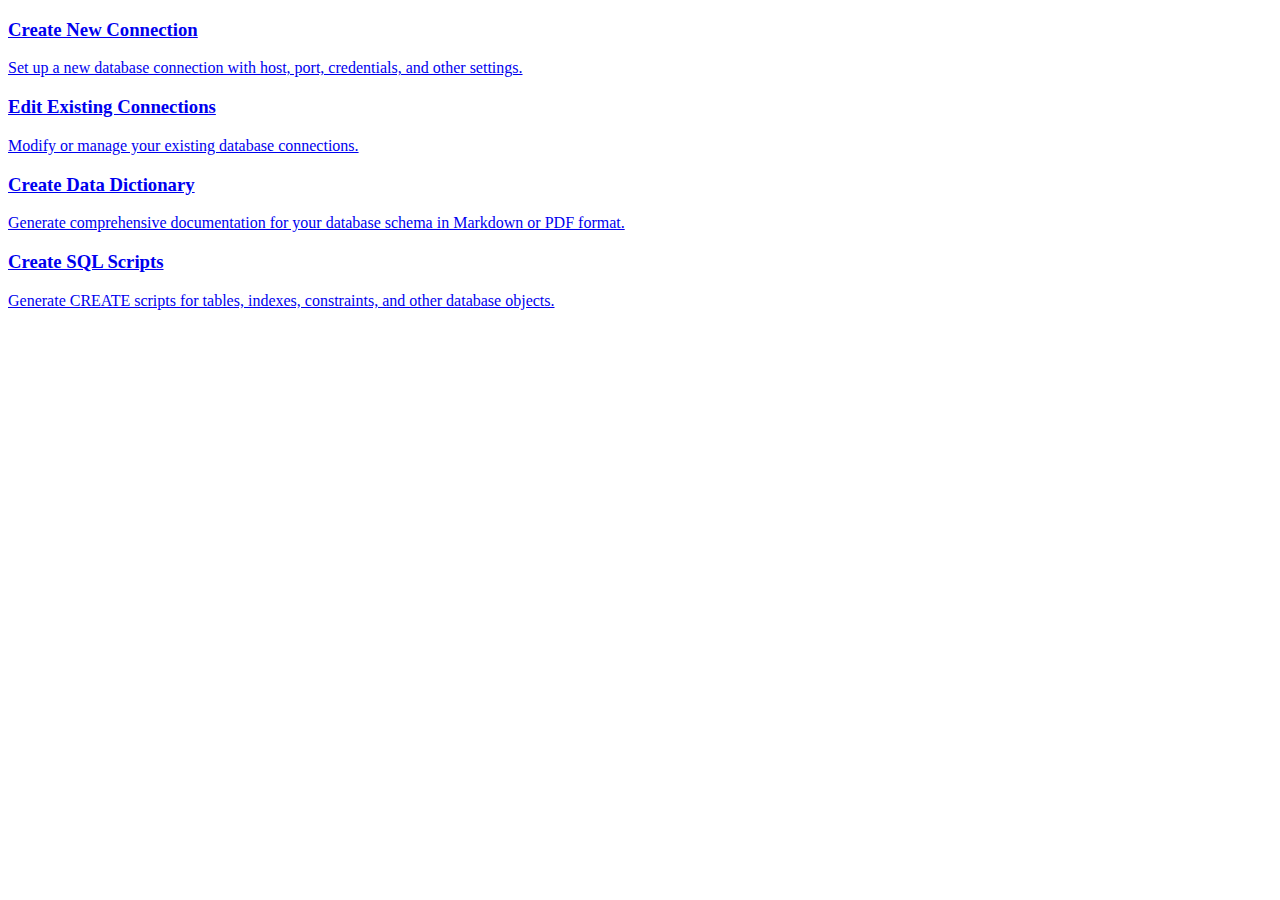
<file: src/main/resources/templates/index.html>
<!DOCTYPE html>
<html lang="en" xmlns:th="http://www.thymeleaf.org"
      xmlns:layout="http://www.ultraq.net.nz/thymeleaf/layout" layout:decorate="~{layout}"> <head>
    <title>Database Schema Analyzer - Home</title> <th:block layout:fragment="head-scripts">
</th:block>
</head>
<body>
<div layout:fragment="content"> <div class="menu-grid">
    <a href="/connections/new" class="menu-item">
        <div class="icon">
            <i class="fas fa-plus-circle"></i>
        </div>
        <h3>Create New Connection</h3>
        <p>Set up a new database connection with host, port, credentials, and other settings.</p>
    </a>

    <a href="/connections/edit" class="menu-item">
        <div class="icon">
            <i class="fas fa-edit"></i>
        </div>
        <h3>Edit Existing Connections</h3>
        <p>Modify or manage your existing database connections.</p>
    </a>

    <a href="/data-dictionary" class="menu-item">
        <div class="icon">
            <i class="fas fa-book"></i>
        </div>
        <h3>Create Data Dictionary</h3>
        <p>Generate comprehensive documentation for your database schema in Markdown or PDF format.</p>
    </a>

    <a href="/sql-scripts" class="menu-item">
        <div class="icon">
            <i class="fas fa-code"></i>
        </div>
        <h3>Create SQL Scripts</h3>
        <p>Generate CREATE scripts for tables, indexes, constraints, and other database objects.</p>
    </a>
</div>
</div>
<th:block layout:fragment="footer-scripts">
</th:block>
</body>
</html>
</file>
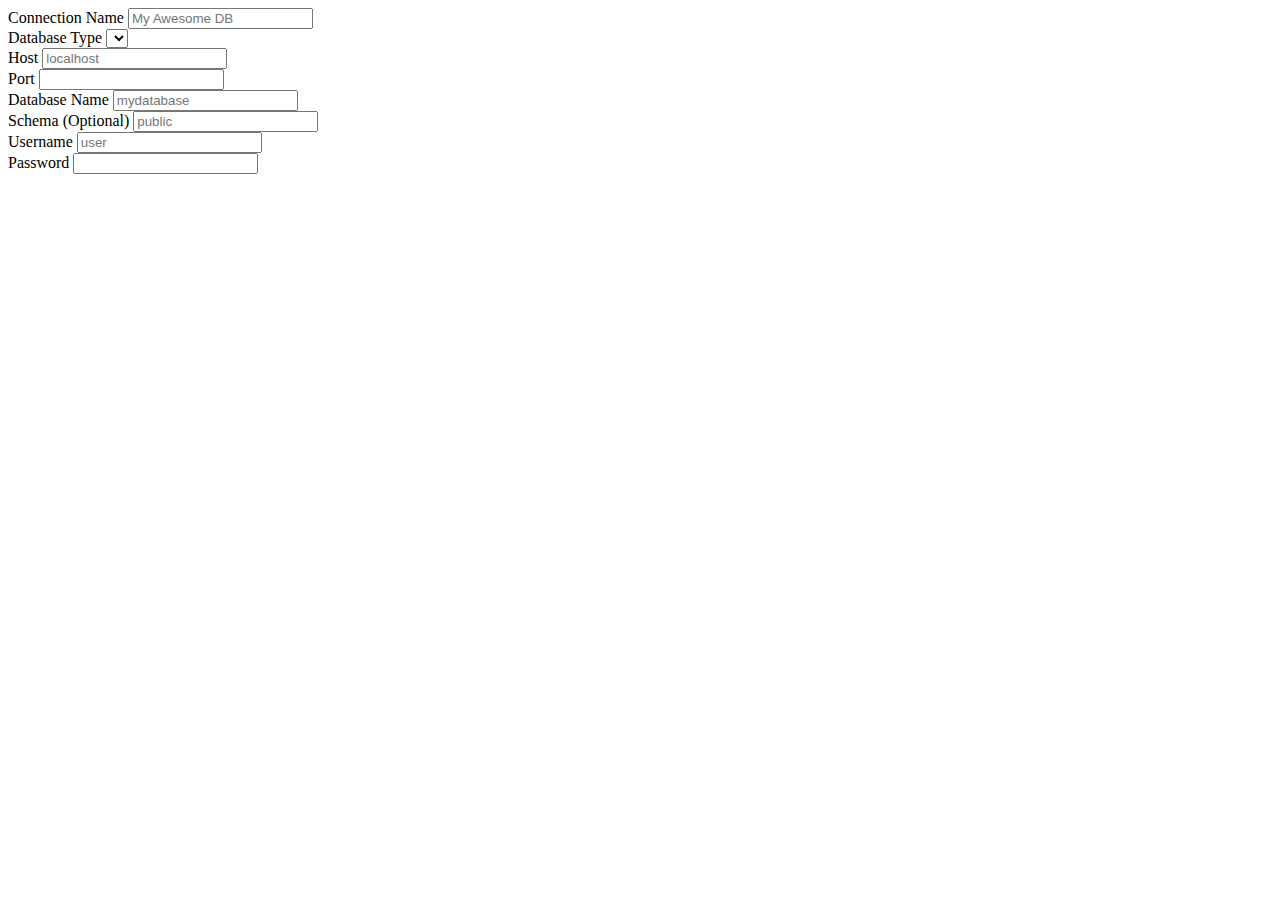
<file: src/main/resources/templates/connections/form-fragments.html>
<!DOCTYPE html>
<html lang="en" xmlns:th="http://www.thymeleaf.org">
<body>

<div th:fragment="connection-form" class="space-y-6">
    <div class="mb-4">
        <label for="name" class="block text-gray-700 text-sm font-bold mb-2">Connection Name</label>
        <input type="text" id="name" th:field="*{name}" class="input-field" required placeholder="My Awesome DB">
    </div>

    <div class="mb-4">
        <label for="databaseType" class="block text-gray-700 text-sm font-bold mb-2">Database Type</label>
        <select id="databaseType" th:field="*{databaseType}" class="input-field" required>
            <option th:each="type : ${databaseTypes}" th:value="${type}" th:text="${type.displayName}"></option>
        </select>
    </div>

    <div class="grid grid-cols-1 md:grid-cols-2 gap-6">
        <div>
            <label for="host" class="block text-gray-700 text-sm font-bold mb-2">Host</label>
            <input type="text" id="host" th:field="*{host}" class="input-field" required placeholder="localhost">
        </div>
        <div>
            <label for="port" class="block text-gray-700 text-sm font-bold mb-2">Port</label>
            <input type="number" id="port" th:field="*{port}" class="input-field" required>
        </div>
    </div>

    <div class="grid grid-cols-1 md:grid-cols-2 gap-6">
        <div>
            <label for="databaseName" class="block text-gray-700 text-sm font-bold mb-2">Database Name</label>
            <input type="text" id="databaseName" th:field="*{databaseName}" class="input-field" required placeholder="mydatabase">
        </div>
        <div>
            <label for="schema" class="block text-gray-700 text-sm font-bold mb-2">Schema (Optional)</label>
            <input type="text" id="schema" th:field="*{schema}" class="input-field" placeholder="public">
        </div>
    </div>

    <div class="grid grid-cols-1 md:grid-cols-2 gap-6">
        <div>
            <label for="username" class="block text-gray-700 text-sm font-bold mb-2">Username</label>
            <input type="text" id="username" th:field="*{username}" class="input-field" required placeholder="user">
        </div>
        <div>
            <label for="password" class="block text-gray-700 text-sm font-bold mb-2">Password</label>
            <input type="password" id="password" th:field="*{password}" class="input-field" required>
        </div>
    </div>
</div>

</body>
</html>
</file>
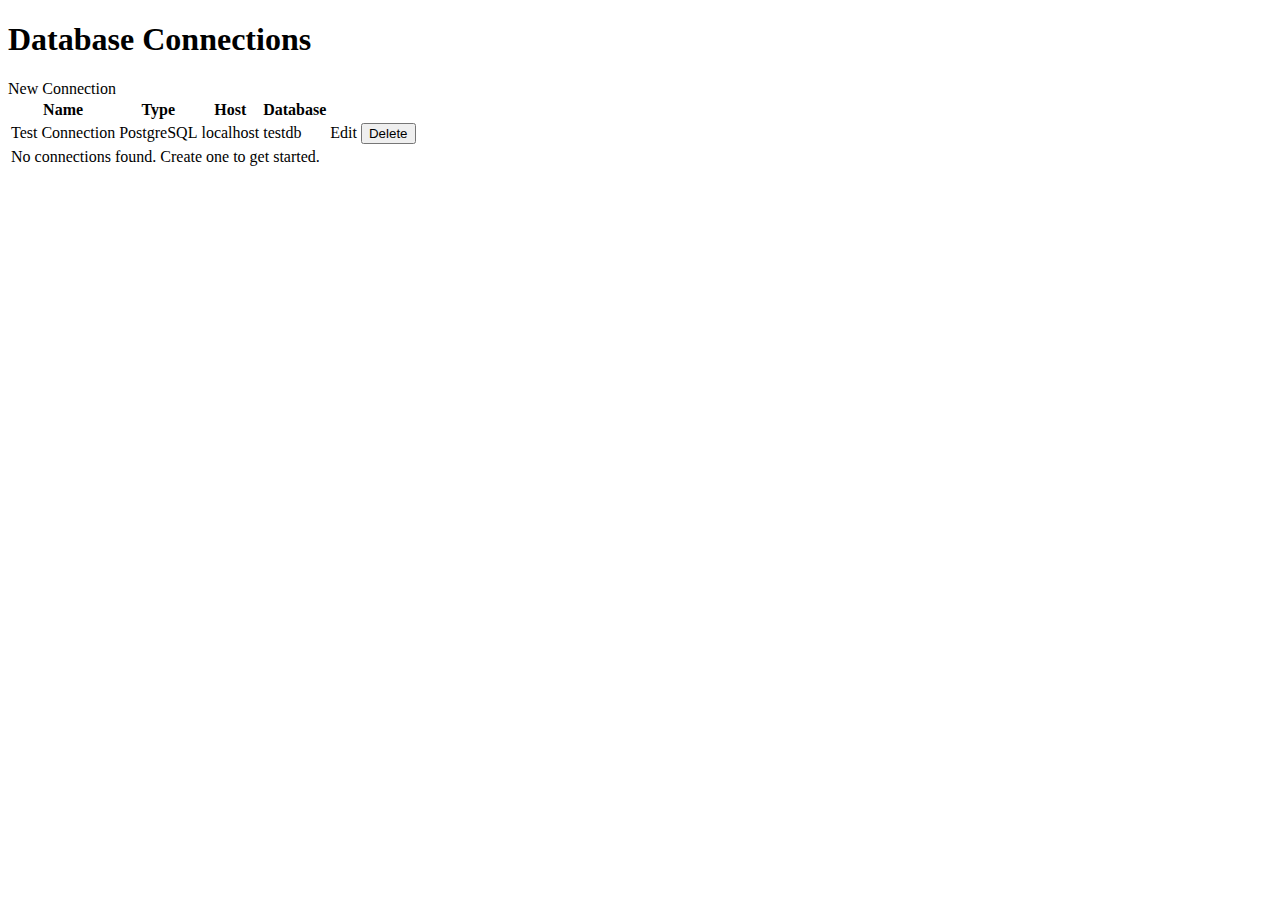
<file: src/main/resources/templates/connections/list.html>
<!DOCTYPE html>
<html lang="en" xmlns:th="http://www.thymeleaf.org"
      xmlns:layout="http://www.ultraq.net.nz/thymeleaf/layout"
      layout:decorate="~{layout}">
<head>
    <title>Connections</title>
</head>
<body>
<div layout:fragment="content">
    <div class="flex justify-between items-center mb-6">
        <h1 class="text-3xl font-bold text-gray-800 dark:text-dark-text-heading">Database Connections</h1>
        <a th:href="@{/connections/new}" class="btn btn-primary">New Connection</a>
    </div>

    <div class="bg-white dark:bg-dark-surface shadow-md rounded-lg overflow-x-auto border border-gray-200 dark:border-dark-border">
        <table class="min-w-full leading-normal">
            <thead>
            <tr class="border-b-2 border-gray-200 dark:border-dark-border bg-gray-100 dark:bg-gray-800">
                <th class="px-5 py-3 text-left text-xs font-semibold text-gray-600 dark:text-gray-300 uppercase tracking-wider">Name</th>
                <th class="px-5 py-3 text-left text-xs font-semibold text-gray-600 dark:text-gray-300 uppercase tracking-wider">Type</th>
                <th class="px-5 py-3 text-left text-xs font-semibold text-gray-600 dark:text-gray-300 uppercase tracking-wider">Host</th>
                <th class="px-5 py-3 text-left text-xs font-semibold text-gray-600 dark:text-gray-300 uppercase tracking-wider">Database</th>
                <th class="px-5 py-3"></th>
            </tr>
            </thead>
            <tbody class="divide-y divide-gray-200 dark:divide-dark-border">
            <tr th:each="connection : ${connections}" class="hover:bg-gray-50 dark:hover:bg-gray-800">
                <td class="px-5 py-4 text-sm text-gray-900 dark:text-dark-text" th:text="${connection.name}">Test Connection</td>
                <td class="px-5 py-4 text-sm text-gray-900 dark:text-dark-text" th:text="${connection.databaseType.displayName}">PostgreSQL</td>
                <td class="px-5 py-4 text-sm text-gray-900 dark:text-dark-text" th:text="${connection.host}">localhost</td>
                <td class="px-5 py-4 text-sm text-gray-900 dark:text-dark-text" th:text="${connection.databaseName}">testdb</td>
                <td class="px-5 py-4 text-sm text-right whitespace-nowrap">
                    <a th:href="@{/connections/edit/{id}(id=${connection.id})}" class="font-medium text-primary-600 hover:text-primary-800 dark:hover:text-primary-400 mr-4">Edit</a>
                    <button th:attr="onclick=|deleteConnection('${connection.id}')|" class="font-medium text-red-600 hover:text-red-800 dark:hover:text-red-400">Delete</button>
                </td>
            </tr>
            <tr th:if="${#lists.isEmpty(connections)}">
                <td colspan="5" class="text-center py-10 text-gray-500 dark:text-gray-400">No connections found. Create one to get started.</td>
            </tr>
            </tbody>
        </table>
    </div>
</div>
</body>
</html>
</file>
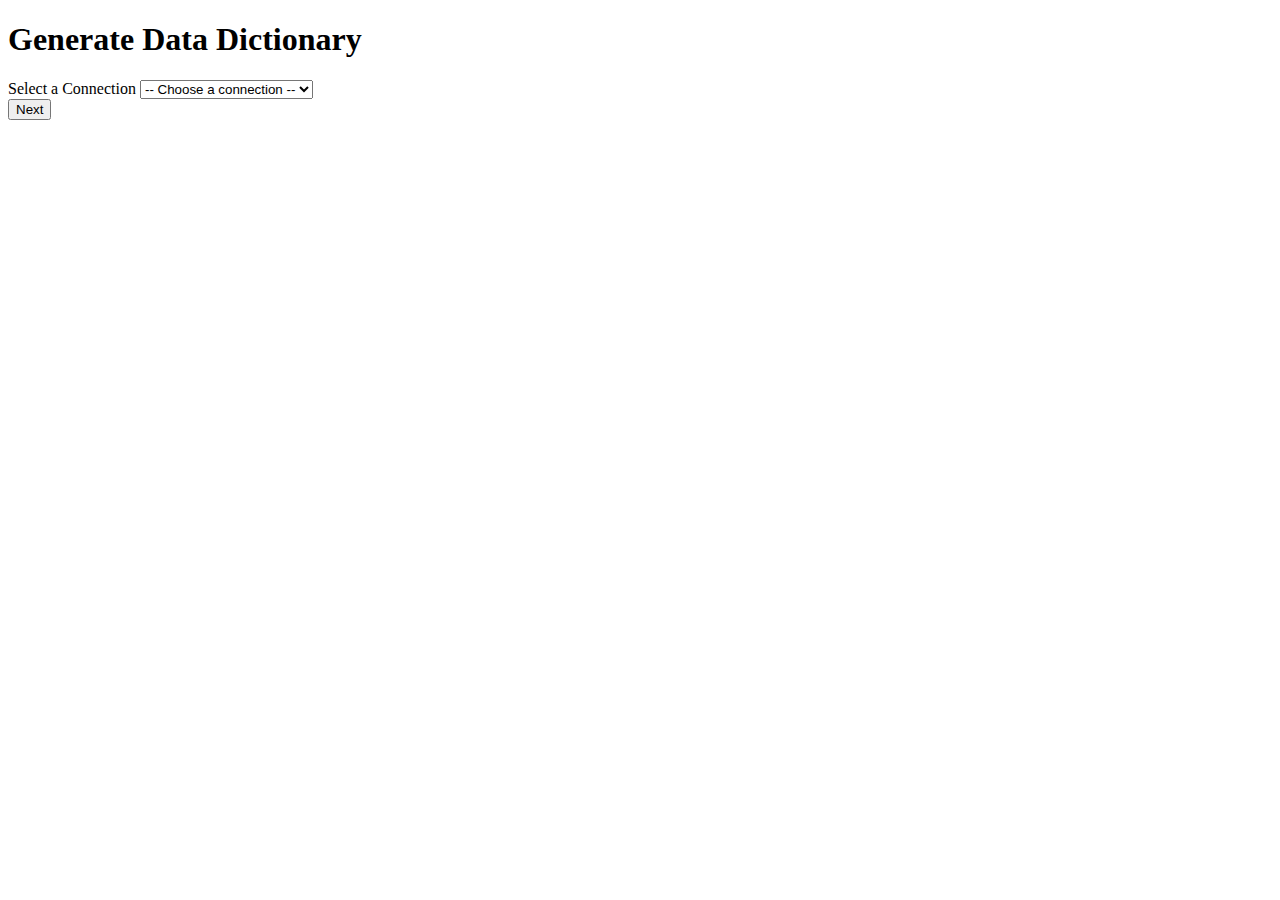
<file: src/main/resources/templates/data-dictionary/select-connection.html>
<!DOCTYPE html>
<html lang="en" xmlns:th="http://www.thymeleaf.org"
      xmlns:layout="http://www.ultraq.net.nz/thymeleaf/layout"
      layout:decorate="~{layout}">
<head>
    <title>Select Connection</title>
</head>
<body>
<div layout:fragment="content">
    <div class="max-w-2xl mx-auto bg-white dark:bg-dark-surface p-8 rounded-lg shadow-md border dark:border-dark-border">
        <h1 class="text-3xl font-bold text-gray-800 dark:text-dark-text-heading mb-6">Generate Data Dictionary</h1>
        <form id="selectConnectionForm" method="get">
            <div class="mb-4">
                <label for="connectionId" class="label-text">Select a Connection</label>
                <select id="connectionId" name="connectionId" class="input-field">
                    <option value="" disabled selected>-- Choose a connection --</option>
                    <option th:each="connection : ${connections}" th:value="${connection.id}" th:text="${connection.name}"></option>
                </select>
            </div>
            <div class="flex items-center justify-end mt-6">
                <button type="submit" class="btn btn-primary" onclick="this.form.action = '/data-dictionary/objects/' + document.getElementById('connectionId').value;">Next</button>
            </div>
        </form>
    </div>
</div>
</body>
</html>
</file>
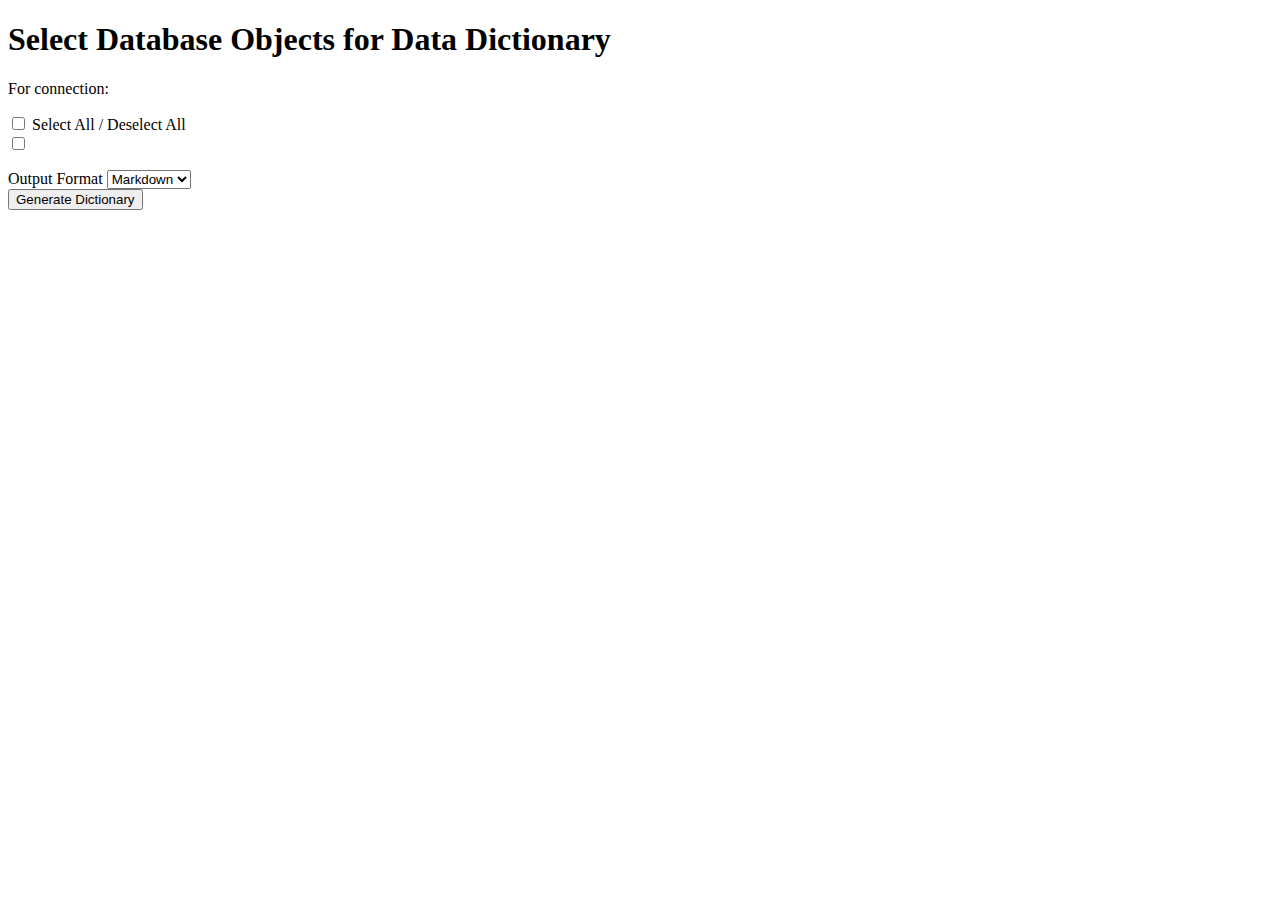
<file: src/main/resources/templates/data-dictionary/select-objects.html>
<!DOCTYPE html>
<html lang="en" xmlns:th="http://www.thymeleaf.org"
      xmlns:layout="http://www.ultraq.net.nz/thymeleaf/layout"
      layout:decorate="~{layout}">
<head>
    <title>Select Objects</title>
</head>
<body>
<div layout:fragment="content">
    <div class="bg-white dark:bg-dark-surface p-8 rounded-lg shadow-md border dark:border-dark-border">
        <h1 class="text-3xl font-bold text-gray-800 dark:text-dark-text-heading mb-2">Select Database Objects for Data Dictionary</h1>
        <p class="text-gray-600 dark:text-dark-text mb-6">For connection: <strong class="text-primary-600" th:text="${connection.name}"></strong></p>

        <form th:action="@{/data-dictionary/generate/{connectionId}(connectionId=${connectionId})}" method="post">
            <div class="border dark:border-dark-border rounded-lg p-4">
                <div class="flex items-center border-b dark:border-dark-border pb-3 mb-3">
                    <input id="selectAll" type="checkbox" class="h-4 w-4 text-primary-600 bg-gray-100 border-gray-300 rounded focus:ring-primary-500 dark:focus:ring-primary-600 dark:ring-offset-gray-800 focus:ring-2 dark:bg-gray-700 dark:border-gray-600">
                    <label for="selectAll" class="ml-3 block text-sm font-medium text-gray-900 dark:text-dark-text">Select All / Deselect All</label>
                </div>
                <div class="max-h-96 overflow-y-auto grid grid-cols-1 sm:grid-cols-2 md:grid-cols-3 lg:grid-cols-4 gap-4 p-1">
                    <div th:each="object : ${objects}" class="flex items-start">
                        <div class="flex items-center h-5">
                            <input type="checkbox" name="selectedObjects" th:value="${object.schema != null ? object.schema + '.' + object.name : object.name}" class="h-4 w-4 text-primary-600 bg-gray-100 border-gray-300 rounded focus:ring-primary-500 dark:focus:ring-primary-600 dark:ring-offset-gray-800 focus:ring-2 dark:bg-gray-700 dark:border-gray-600">
                        </div>
                        <div class="ml-3 text-sm">
                            <label class="font-medium text-gray-700 dark:text-dark-text" th:text="${object.name}"></label>
                            <p class="text-gray-500 dark:text-gray-400" th:text="${object.type}"></p>
                        </div>
                    </div>
                </div>
            </div>

            <div class="flex items-end space-x-6 mt-6">
                <div>
                    <label for="format" class="label-text">Output Format</label>
                    <select id="format" name="format" class="input-field">
                        <option value="markdown">Markdown</option>
                        <option value="pdf">PDF</option>
                    </select>
                </div>
                <div>
                    <button type="submit" class="btn btn-primary">Generate Dictionary</button>
                </div>
            </div>
        </form>
    </div>
</div>
</body>
</html>
</file>
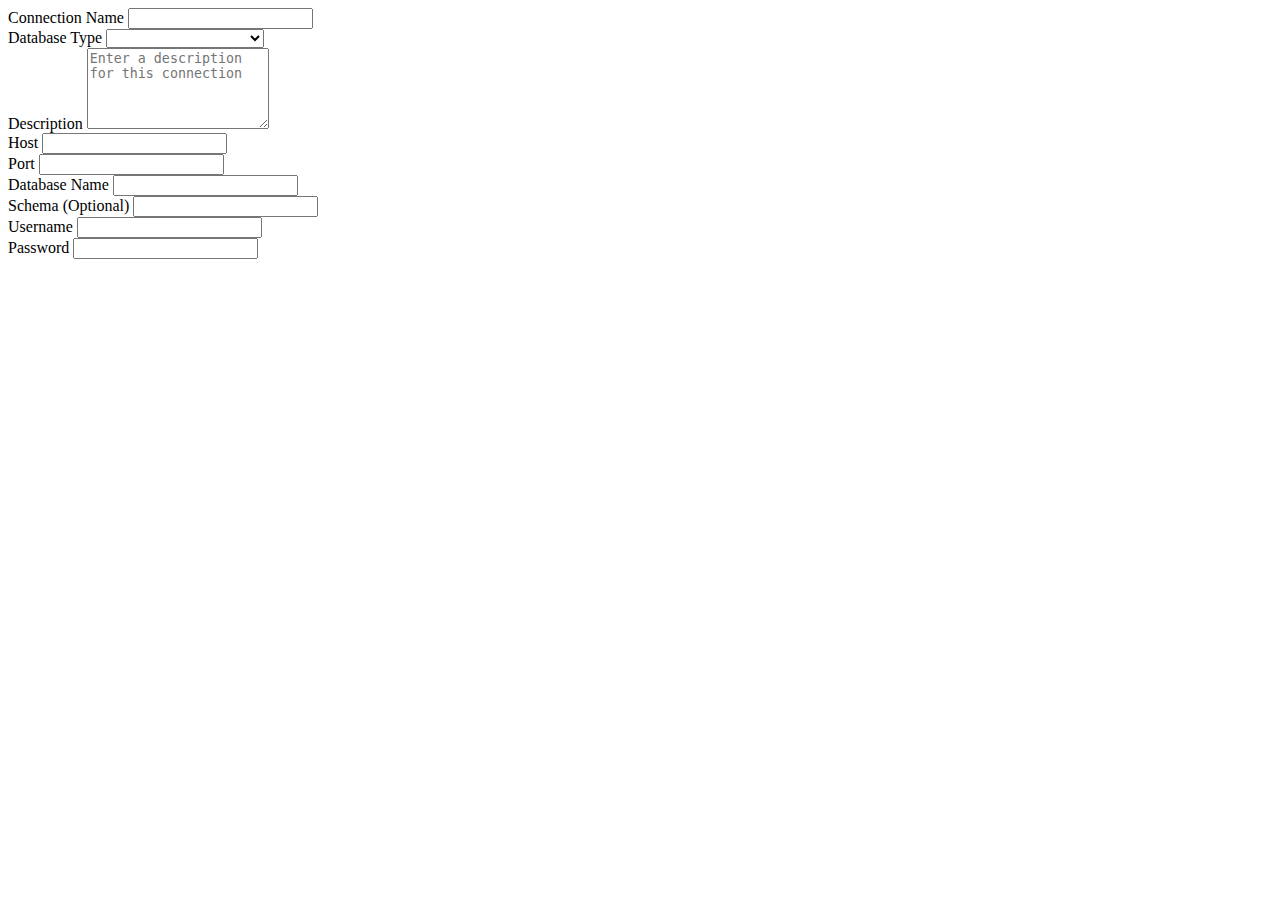
<file: src/main/resources/templates/fragments/form-fragments.html>
<!DOCTYPE html>
<html lang="en" xmlns:th="http://www.thymeleaf.org">
<head>
    <meta charset="UTF-8">
    <meta name="viewport" content="width=device-width, initial-scale=1.0">
</head>
<body>

<!-- Fragment for connection form fields -->
<div th:fragment="connectionFormFields" class="w-full">
    <div class="grid grid-cols-1 md:grid-cols-2 gap-6">
        <!-- Name -->
        <div class="mb-4">
            <label for="name" class="block text-gray-700 dark:text-gray-300 text-sm font-bold mb-2">Connection Name</label>
            <input type="text" id="name" th:field="*{name}"
                   class="shadow appearance-none border rounded w-full py-2 px-3 text-gray-700 leading-tight focus:outline-none focus:shadow-outline dark:bg-gray-700 dark:text-gray-100"
                   required>
        </div>
        <!-- Database Type -->
        <div class="mb-4">
            <label for="databaseType" class="block text-gray-700 dark:text-gray-300 text-sm font-bold mb-2">Database Type</label>
            <select id="databaseType" th:field="*{databaseType}"
                    class="shadow border rounded w-full py-2 px-3 text-gray-700 leading-tight focus:outline-none focus:shadow-outline dark:bg-gray-700 dark:text-gray-100"
                    required>
                <option value="" disabled>Select a database type</option>
                <option th:each="type : ${databaseTypes}" th:value="${type}" th:text="${type.displayName}"></option>
            </select>
        </div>
    </div>

    <!-- Rich Text Description -->
    <div class="mb-4">
        <label for="description-editor" class="block text-gray-700 dark:text-gray-300 text-sm font-bold mb-2">Description</label>
        <textarea id="description-editor" th:field="*{description}" rows="5"
                  class="shadow appearance-none border rounded w-full py-2 px-3 text-gray-700 leading-tight focus:outline-none focus:shadow-outline"
                  placeholder="Enter a description for this connection"></textarea>
    </div>

    <div class="grid grid-cols-1 md:grid-cols-2 lg:grid-cols-4 gap-6">
        <!-- Host -->
        <div class="mb-4">
            <label for="host" class="block text-gray-700 dark:text-gray-300 text-sm font-bold mb-2">Host</label>
            <input type="text" id="host" th:field="*{host}"
                   class="shadow appearance-none border rounded w-full py-2 px-3 text-gray-700 leading-tight focus:outline-none focus:shadow-outline dark:bg-gray-700 dark:text-gray-100"
                   required>
        </div>
        <!-- Port -->
        <div class="mb-4">
            <label for="port" class="block text-gray-700 dark:text-gray-300 text-sm font-bold mb-2">Port</label>
            <input type="number" id="port" th:field="*{port}"
                   class="shadow appearance-none border rounded w-full py-2 px-3 text-gray-700 leading-tight focus:outline-none focus:shadow-outline dark:bg-gray-700 dark:text-gray-100"
                   required>
        </div>
        <!-- Database Name -->
        <div class="mb-4">
            <label for="databaseName" class="block text-gray-700 dark:text-gray-300 text-sm font-bold mb-2">Database Name</label>
            <input type="text" id="databaseName" th:field="*{databaseName}"
                   class="shadow appearance-none border rounded w-full py-2 px-3 text-gray-700 leading-tight focus:outline-none focus:shadow-outline dark:bg-gray-700 dark:text-gray-100"
                   required>
        </div>
        <!-- Schema (optional) -->
        <div class="mb-4">
            <label for="schema" class="block text-gray-700 dark:text-gray-300 text-sm font-bold mb-2">Schema (Optional)</label>
            <input type="text" id="schema" th:field="*{schema}"
                   class="shadow appearance-none border rounded w-full py-2 px-3 text-gray-700 leading-tight focus:outline-none focus:shadow-outline dark:bg-gray-700 dark:text-gray-100">
        </div>
    </div>

    <div class="grid grid-cols-1 md:grid-cols-2 gap-6">
        <!-- Username -->
        <div class="mb-4">
            <label for="username" class="block text-gray-700 dark:text-gray-300 text-sm font-bold mb-2">Username</label>
            <input type="text" id="username" th:field="*{username}"
                   class="shadow appearance-none border rounded w-full py-2 px-3 text-gray-700 leading-tight focus:outline-none focus:shadow-outline dark:bg-gray-700 dark:text-gray-100"
                   required>
        </div>
        <!-- Password -->
        <div class="mb-4">
            <label for="password" class="block text-gray-700 dark:text-gray-300 text-sm font-bold mb-2">Password</label>
            <input type="password" id="password" th:field="*{password}"
                   class="shadow appearance-none border rounded w-full py-2 px-3 text-gray-700 leading-tight focus:outline-none focus:shadow-outline dark:bg-gray-700 dark:text-gray-100"
                   required>
        </div>
    </div>
</div>

</body>
</html>
</file>
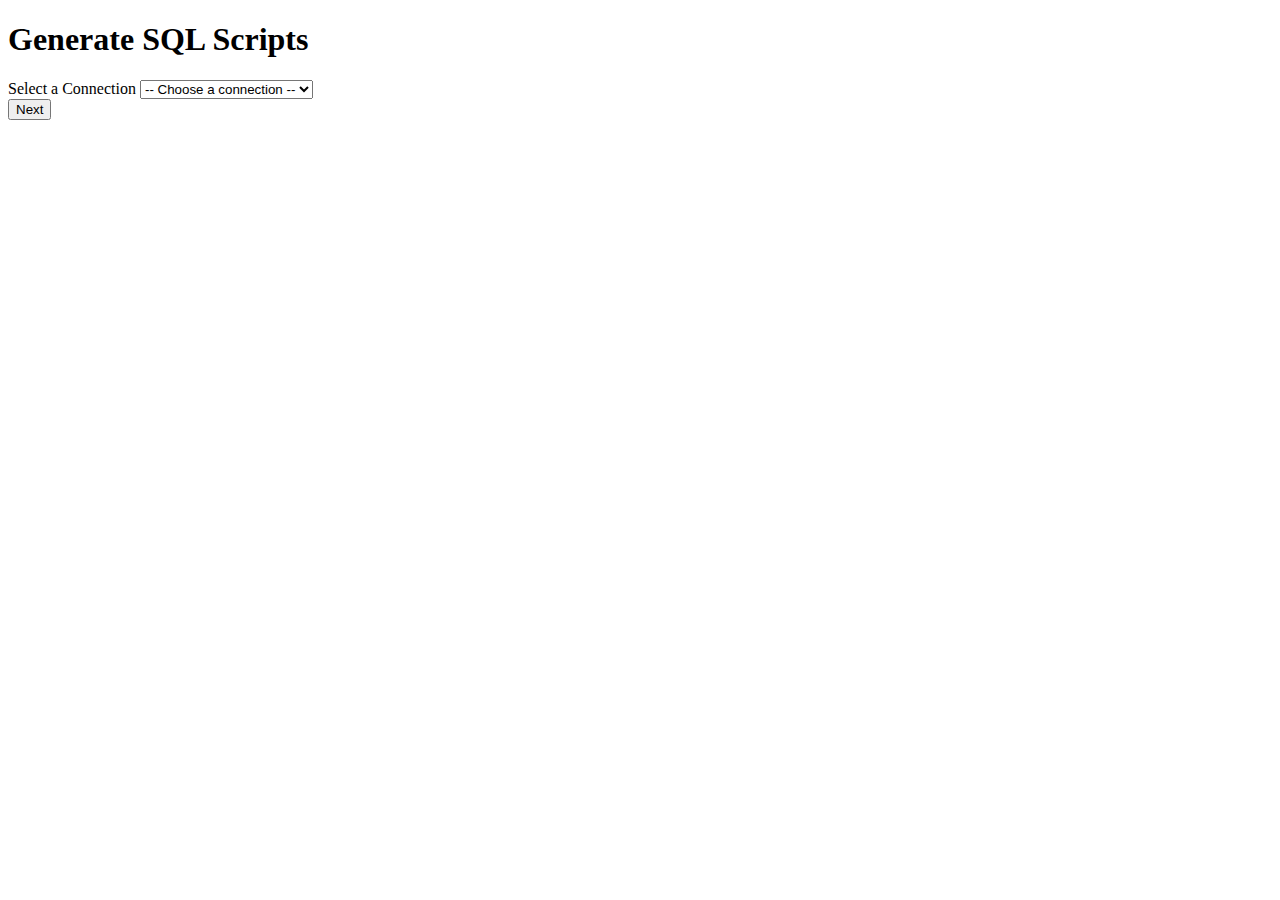
<file: src/main/resources/templates/sql-scripts/select-connection.html>
<!DOCTYPE html>
<html lang="en" xmlns:th="http://www.thymeleaf.org"
      xmlns:layout="http://www.ultraq.net.nz/thymeleaf/layout"
      layout:decorate="~{layout}">
<head>
    <title>Select Connection</title>
</head>
<body>
<div layout:fragment="content">
    <div class="max-w-2xl mx-auto bg-white dark:bg-dark-surface p-8 rounded-lg shadow-md border dark:border-dark-border">
        <h1 class="text-3xl font-bold text-gray-800 dark:text-dark-text-heading mb-6">Generate SQL Scripts</h1>
        <form id="selectConnectionForm" method="get">
            <div class="mb-4">
                <label for="connectionId" class="label-text">Select a Connection</label>
                <select id="connectionId" name="connectionId" class="input-field">
                    <option value="" disabled selected>-- Choose a connection --</option>
                    <option th:each="connection : ${connections}" th:value="${connection.id}" th:text="${connection.name}"></option>
                </select>
            </div>
            <div class="flex items-center justify-end mt-6">
                <button type="submit" class="btn btn-primary" onclick="this.form.action = '/sql-scripts/objects/' + document.getElementById('connectionId').value;">Next</button>
            </div>
        </form>
    </div>
</div>
</body>
</html>
</file>
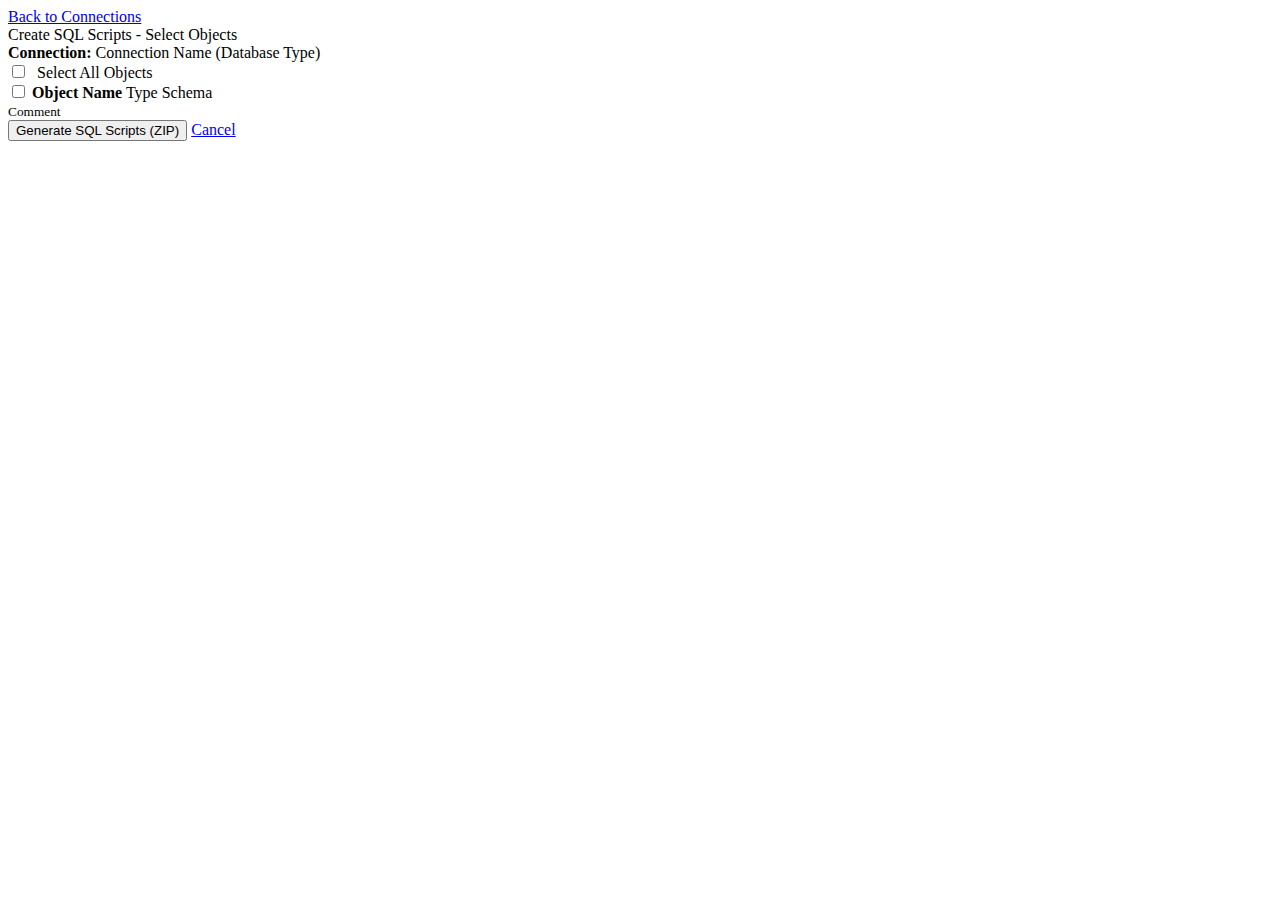
<file: src/main/resources/templates/sql-scripts/select-objects.html>
<!DOCTYPE html>
<html lang="en" xmlns:th="http://www.thymeleaf.org"
      xmlns:layout="http://www.ultraq.net.nz/thymeleaf/layout" layout:decorate="~{layout}">
<head>
    <title>Create SQL Scripts - Select Objects</title>
</head>
<body>
<div layout:fragment="content"> <div class="menu-grid">
    <div th:fragment="selectSqlObjectsContent">
        <div class="back-btn">
            <a href="/sql-scripts" class="btn btn-secondary">
                <i class="fas fa-arrow-left"></i> Back to Connections
            </a>
        </div>

        <div class="card">
            <div class="card-header">
                <i class="fas fa-code"></i> Create SQL Scripts - Select Objects
            </div>
            <div class="card-body">
                <div class="alert alert-info">
                    <strong>Connection:</strong> <span th:text="${connection.name}">Connection Name</span>
                    (<span th:text="${connection.databaseType.displayName}">Database Type</span>)
                </div>

                <form id="scriptsForm" th:action="@{/sql-scripts/generate/{id}(id=${connectionId})}" method="post">
                    <div class="form-group">
                        <label>
                            <input type="checkbox" id="selectAll" style="margin-right: 0.5rem;">
                            Select All Objects
                        </label>
                    </div>

                    <div class="checkbox-list">
                        <div th:each="obj : ${objects}" class="checkbox-item">
                            <input type="checkbox" th:id="'obj_' + ${objStat.index}"
                                   name="selectedObjects"
                                   th:value="${obj.schema != null ? obj.schema + '.' + obj.name : obj.name}">
                            <label th:for="'obj_' + ${objStat.index}">
                                <strong th:text="${obj.name}">Object Name</strong>
                                <span th:text="'(' + ${obj.type} + ')'" class="text-muted">Type</span>
                                <span th:if="${obj.schema}" th:text="'[' + ${obj.schema} + ']'" class="text-muted">Schema</span>
                                <br>
                                <small th:if="${obj.comment}" th:text="${obj.comment}" class="text-muted">Comment</small>
                            </label>
                        </div>
                    </div>

                    <div class="btn-group">
                        <button type="submit" class="btn btn-primary">
                            <i class="fas fa-download"></i> Generate SQL Scripts (ZIP)
                        </button>
                        <a href="/sql-scripts" class="btn btn-secondary">
                            <i class="fas fa-times"></i> Cancel
                        </a>
                    </div>
                </form>
            </div>
        </div>
    </div>
</div>
</body>
</html>
</file>
